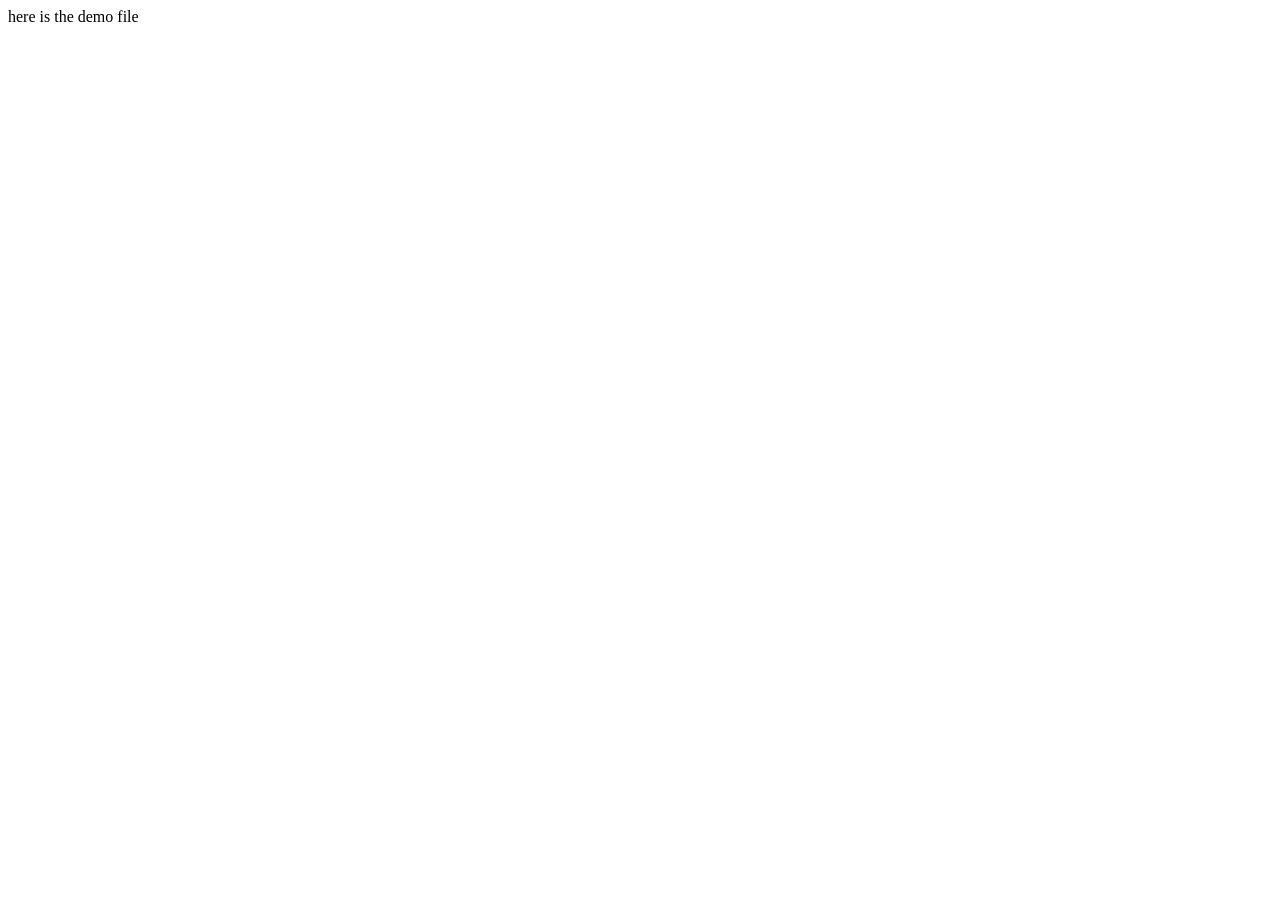
<file: index.html>
<!DOCTYPE html>
<html lang="en">
<head>
    <meta charset="UTF-8">
    <meta name="viewport" content="width=device-width, initial-scale=1.0">
    <title>Document</title>
</head>
<body>
    here is the demo file 
</body>
</html>
</file>
